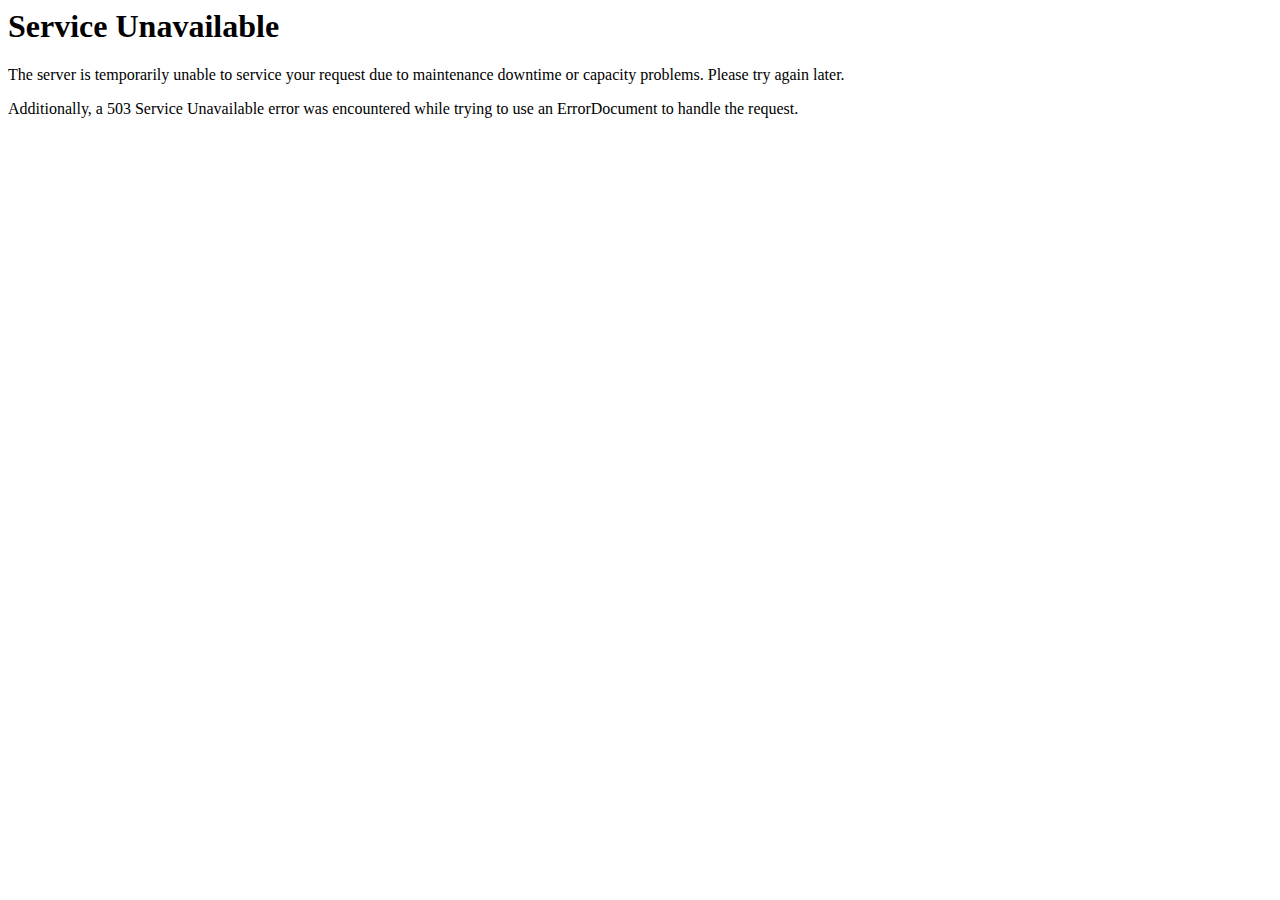
<file: fonts/revicons/revicons90c6-2.html>
<!DOCTYPE HTML PUBLIC "-//IETF//DTD HTML 2.0//EN">
<html><head>
<title>503 Service Unavailable</title>
</head><body>
<h1>Service Unavailable</h1>
<p>The server is temporarily unable to service your
request due to maintenance downtime or capacity
problems. Please try again later.</p>
<p>Additionally, a 503 Service Unavailable
error was encountered while trying to use an ErrorDocument to handle the request.</p>
<script defer src="https://static.cloudflareinsights.com/beacon.min.js/vcd15cbe7772f49c399c6a5babf22c1241717689176015" integrity="sha512-ZpsOmlRQV6y907TI0dKBHq9Md29nnaEIPlkf84rnaERnq6zvWvPUqr2ft8M1aS28oN72PdrCzSjY4U6VaAw1EQ==" data-cf-beacon='{"rayId":"96696a1b5d5b6ded","version":"2025.7.0","serverTiming":{"name":{"cfExtPri":true,"cfEdge":true,"cfOrigin":true,"cfL4":true,"cfSpeedBrain":true,"cfCacheStatus":true}},"token":"125856bf84ab44059737e93b01aa0fef","b":1}' crossorigin="anonymous"></script>
</body></html>
</file>
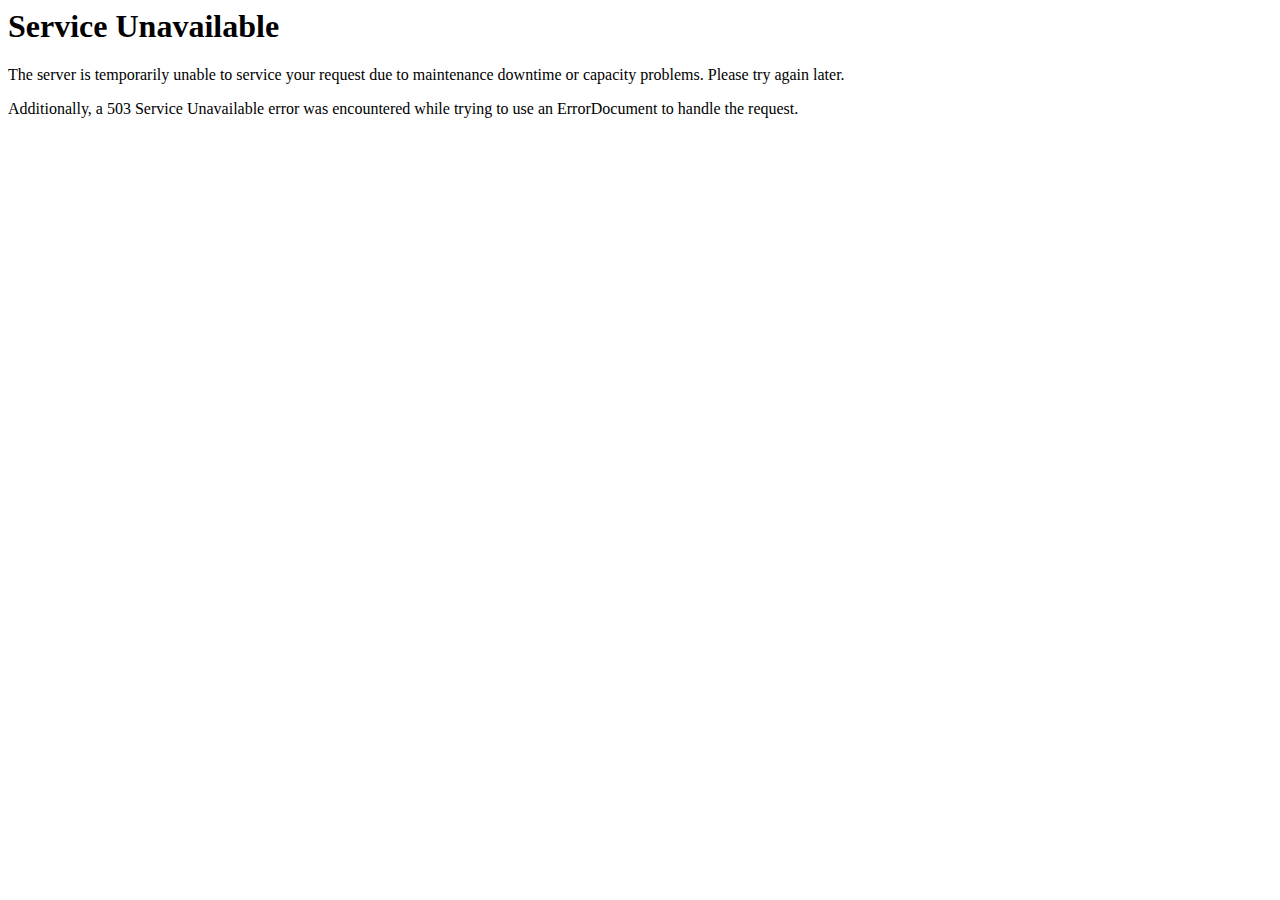
<file: fonts/revicons/revicons90c6-3.html>
<!DOCTYPE HTML PUBLIC "-//IETF//DTD HTML 2.0//EN">
<html><head>
<title>503 Service Unavailable</title>
</head><body>
<h1>Service Unavailable</h1>
<p>The server is temporarily unable to service your
request due to maintenance downtime or capacity
problems. Please try again later.</p>
<p>Additionally, a 503 Service Unavailable
error was encountered while trying to use an ErrorDocument to handle the request.</p>
<script defer src="https://static.cloudflareinsights.com/beacon.min.js/vcd15cbe7772f49c399c6a5babf22c1241717689176015" integrity="sha512-ZpsOmlRQV6y907TI0dKBHq9Md29nnaEIPlkf84rnaERnq6zvWvPUqr2ft8M1aS28oN72PdrCzSjY4U6VaAw1EQ==" data-cf-beacon='{"rayId":"96696a224f696ded","version":"2025.7.0","serverTiming":{"name":{"cfExtPri":true,"cfEdge":true,"cfOrigin":true,"cfL4":true,"cfSpeedBrain":true,"cfCacheStatus":true}},"token":"125856bf84ab44059737e93b01aa0fef","b":1}' crossorigin="anonymous"></script>
</body></html>
</file>
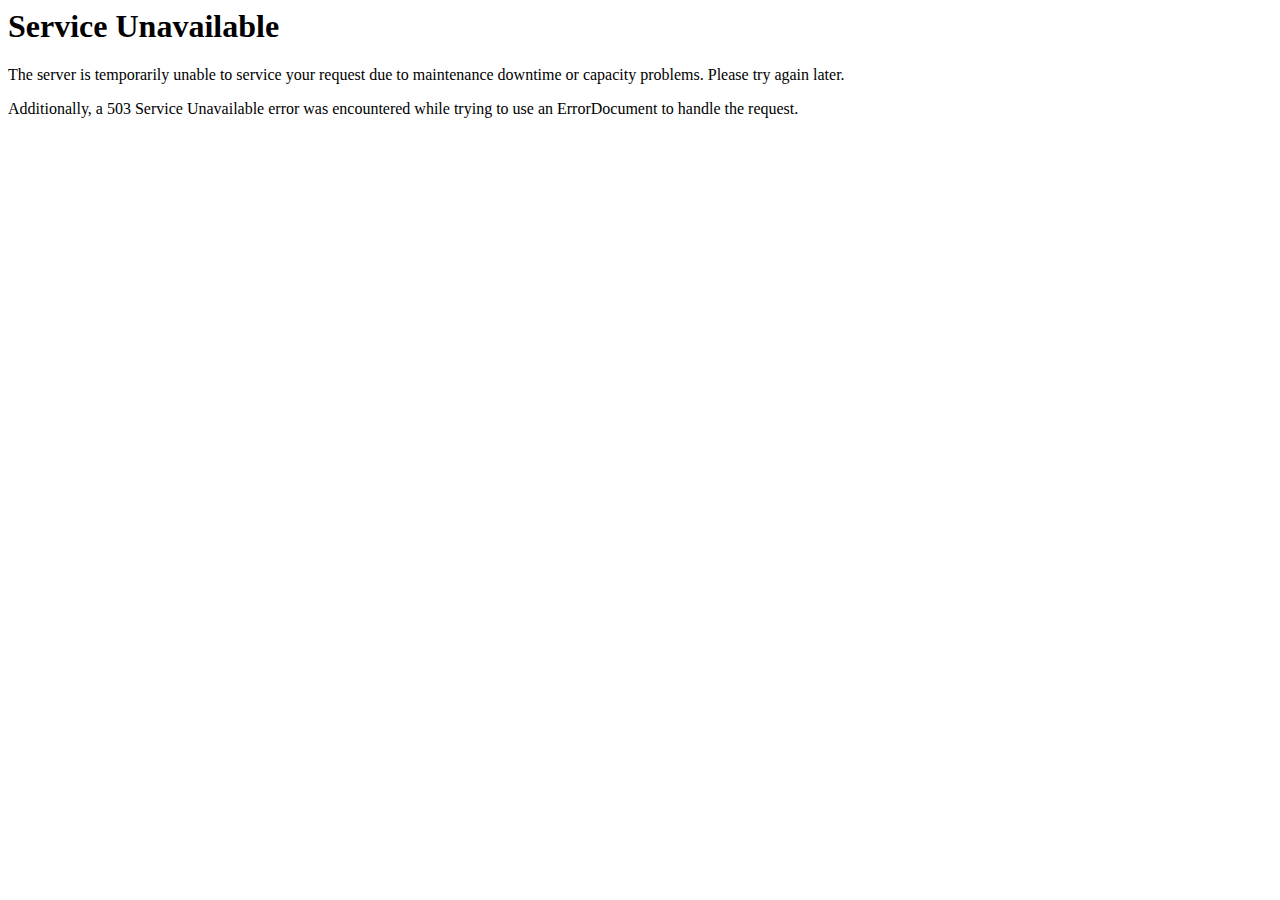
<file: fonts/revicons/revicons90c6-4.html>
<!DOCTYPE HTML PUBLIC "-//IETF//DTD HTML 2.0//EN">
<html><head>
<title>503 Service Unavailable</title>
</head><body>
<h1>Service Unavailable</h1>
<p>The server is temporarily unable to service your
request due to maintenance downtime or capacity
problems. Please try again later.</p>
<p>Additionally, a 503 Service Unavailable
error was encountered while trying to use an ErrorDocument to handle the request.</p>
<script defer src="https://static.cloudflareinsights.com/beacon.min.js/vcd15cbe7772f49c399c6a5babf22c1241717689176015" integrity="sha512-ZpsOmlRQV6y907TI0dKBHq9Md29nnaEIPlkf84rnaERnq6zvWvPUqr2ft8M1aS28oN72PdrCzSjY4U6VaAw1EQ==" data-cf-beacon='{"rayId":"96696a2a0a086ded","version":"2025.7.0","serverTiming":{"name":{"cfExtPri":true,"cfEdge":true,"cfOrigin":true,"cfL4":true,"cfSpeedBrain":true,"cfCacheStatus":true}},"token":"125856bf84ab44059737e93b01aa0fef","b":1}' crossorigin="anonymous"></script>
</body></html>
</file>
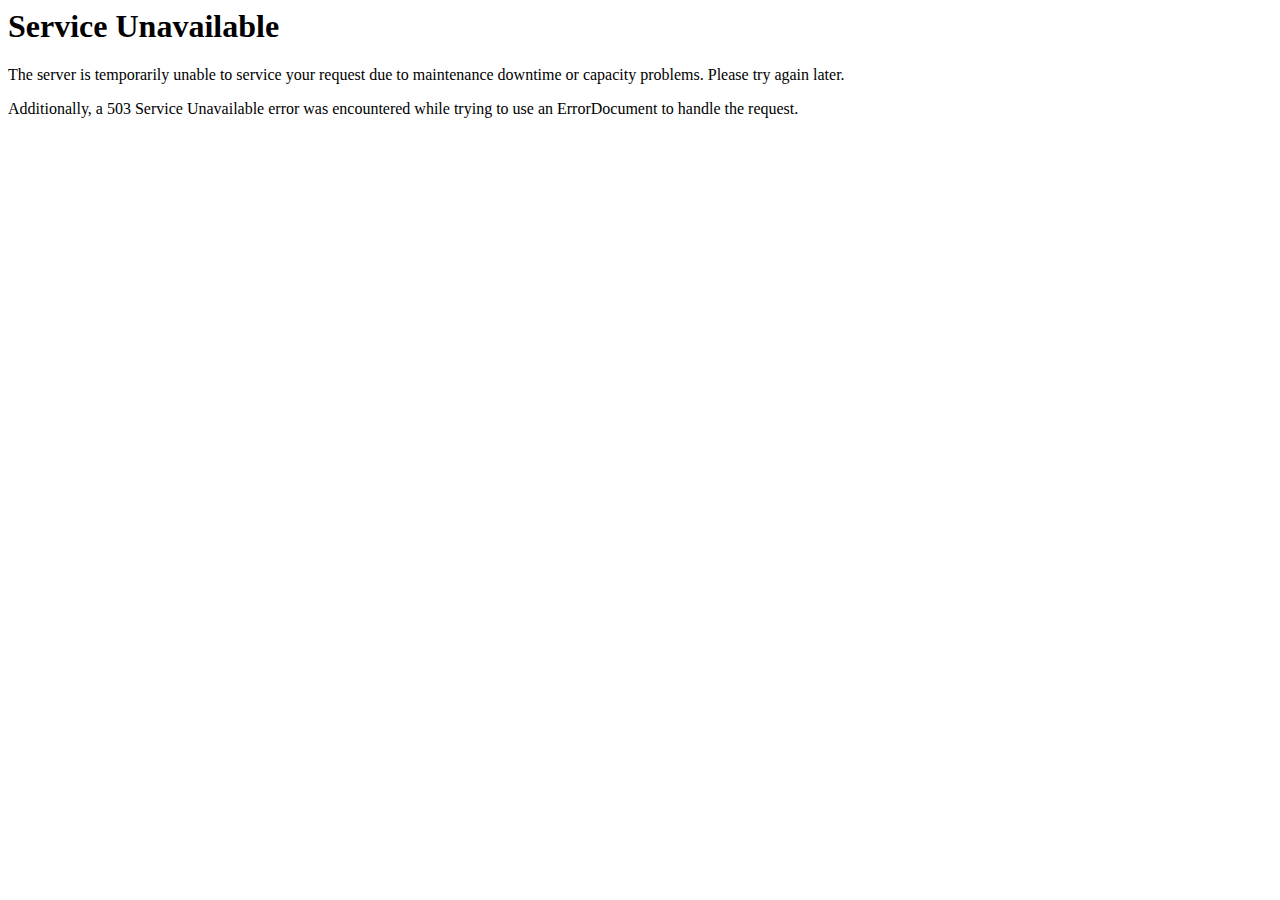
<file: fonts/revicons/revicons90c6.html>
<!DOCTYPE HTML PUBLIC "-//IETF//DTD HTML 2.0//EN">
<html><head>
<title>503 Service Unavailable</title>
</head><body>
<h1>Service Unavailable</h1>
<p>The server is temporarily unable to service your
request due to maintenance downtime or capacity
problems. Please try again later.</p>
<p>Additionally, a 503 Service Unavailable
error was encountered while trying to use an ErrorDocument to handle the request.</p>
<script defer src="https://static.cloudflareinsights.com/beacon.min.js/vcd15cbe7772f49c399c6a5babf22c1241717689176015" integrity="sha512-ZpsOmlRQV6y907TI0dKBHq9Md29nnaEIPlkf84rnaERnq6zvWvPUqr2ft8M1aS28oN72PdrCzSjY4U6VaAw1EQ==" data-cf-beacon='{"rayId":"96696a13fafd6ded","version":"2025.7.0","serverTiming":{"name":{"cfExtPri":true,"cfEdge":true,"cfOrigin":true,"cfL4":true,"cfSpeedBrain":true,"cfCacheStatus":true}},"token":"125856bf84ab44059737e93b01aa0fef","b":1}' crossorigin="anonymous"></script>
</body></html>
</file>
